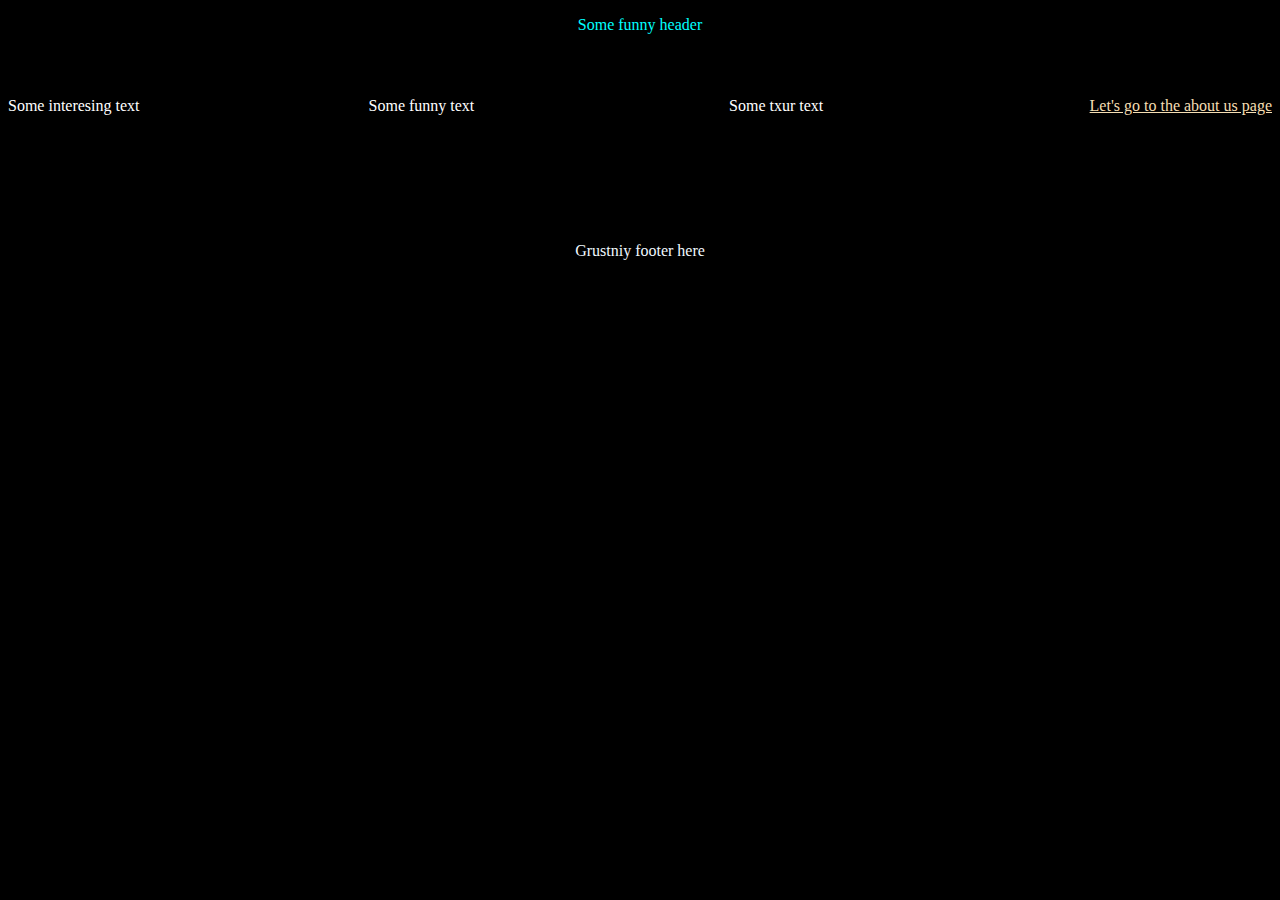
<file: Index.html>
﻿<!DOCTYPE html>

<html lang="en" xmlns="http://www.w3.org/1999/xhtml">
<head>
    <meta charset="utf-8" />
    <meta name="description" content="First intership qnnutyun(and hopefully last)">
    <meta name="viewport" content="width=device-width, initial-scale=1.0">
    <title>Qnnutyun web</title>
    <link rel="stylesheet" href="Index.css" />
</head>
<body >
    <header>
        <p class="header__text">Some funny header</p>
    </header>
    <main>
        <div class="main__row">
            <div class="main__column"> Some interesing text</div>
            <div class="main__column"> Some funny text</div>
            <div class="main__column"> Some txur text</div>
            <a href="contactus.html">Let's go to the about us page</a>
        </div>
    </main>
    <footer>
        Grustniy footer here
    </footer>
</body>
</html>
</file>
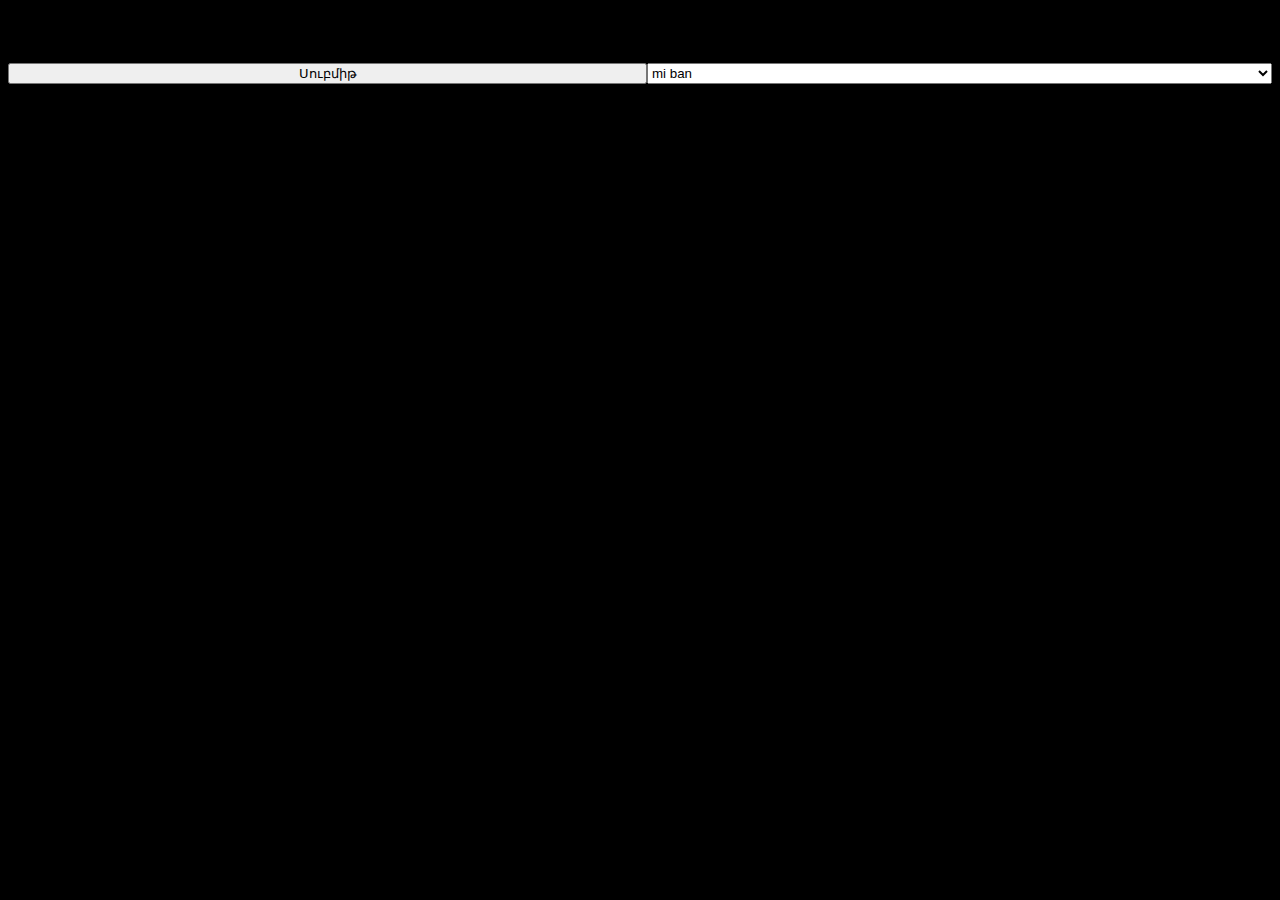
<file: contactus.html>
﻿<!DOCTYPE html>

<html lang="en" xmlns="http://www.w3.org/1999/xhtml">
<head>
    <meta charset="utf-8" />
    <meta name="description" content="First intership qnnutyun(and hopefully last)">
    <meta name="viewport" content="width=device-width, initial-scale=1.0">
    <title>About qnnutyun web</title>
    <link rel="stylesheet" href="contactus.css" />
</head>
<body>
    <main>
        <div class="main__row">
            <button class="main__column">Սուբմիթ</button>
            <select class="main__column">
                Ընտրեք
                <option value="mi ban">mi ban</option>
                <option value="urush ban">urush ban</option>
                <option value="enban@">Էն բանը</option>
                <option value="anapatiarev">անապատիարև</option>
            </select>
        </div>
    </main>

</body>
</html>
</file>
<file: Index.css>
﻿body {
    background-color: black;
}

header {
    color: aqua;
    text-align: center;
}

.main__row {
    margin-top: 5%;
    display: flex;
    flex-direction: row;
    flex-wrap: wrap;
}

.main__column {
    flex-basis: 100%;
    color: white;
}

a {
    color: wheat;
}

@media screen and (min-width: 800px) {
    .main__column {
        flex: 1;
    }
}

footer {
    color: aliceblue;
    text-align: center;
    margin-top: 10%
}
</file>
<file: contactus.css>
﻿body
{
    background-color:black;
}
.main__row {
    margin-top: 5%;
    display: flex;
    flex-direction: row;
    flex-wrap: wrap;
    color:black;
}

.main__column {
    flex-basis: 100%;
    color: black;
}

@media screen and (min-width: 800px) {
    .main__column {
        flex: 1;
    }
}
</file>
